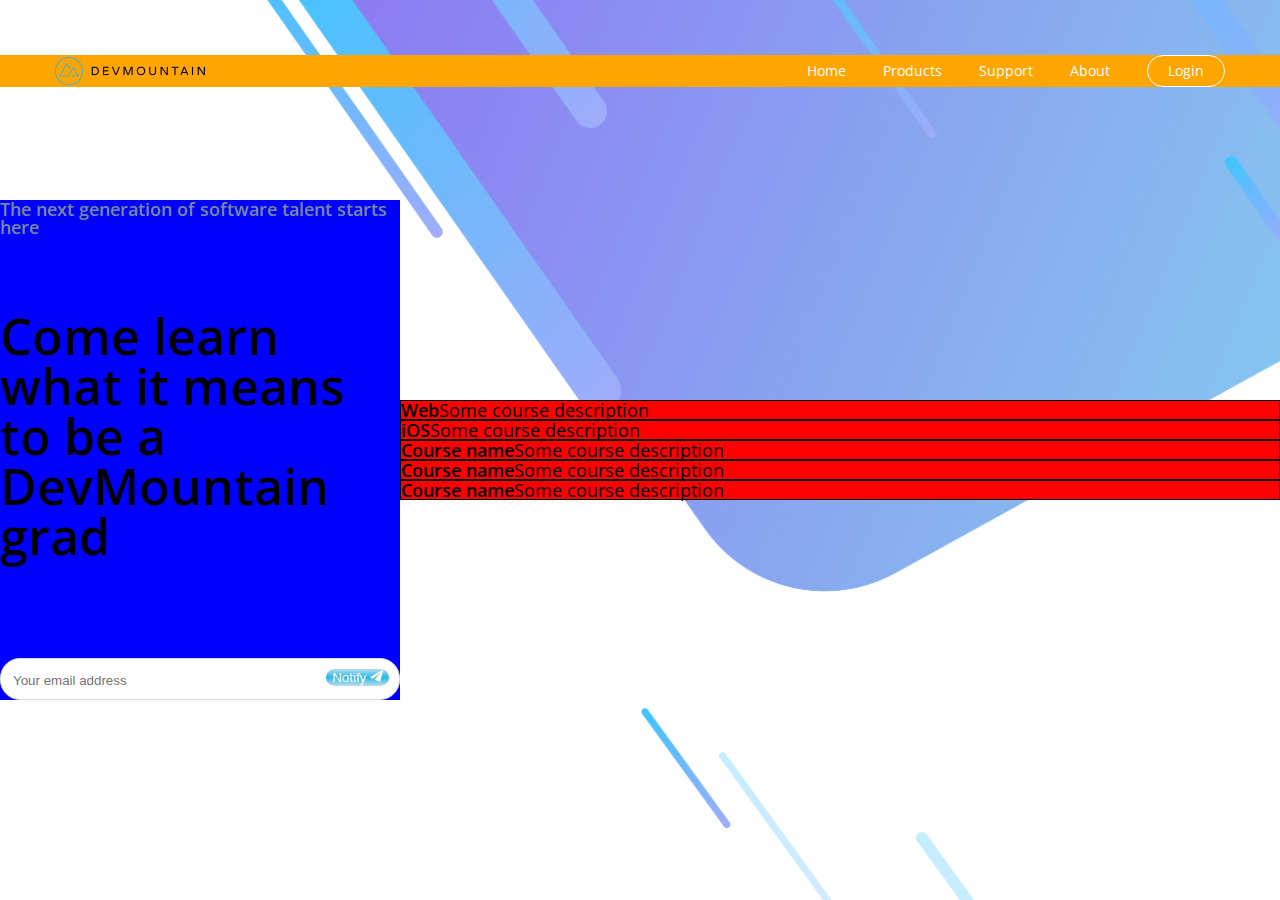
<file: html-css-mini/index.html>
<!doctype html>
<html lang="en">
<head>
    <meta charset="UTF-8">
    <!--Responsive meta tag-->
    <meta name="viewport" content="width=device-width, user-scalable=no, initial-scale=1.0, maximum-scale=1.0, minimum-scale=1.0">
    <meta http-equiv="X-UA-Compatible" content="ie=edge">
    <title>Starter</title>
    <!--STYLES-->
    <link rel="stylesheet" href="reset.css">
    <link rel="stylesheet" href="fonts.css">
    <link rel="stylesheet" href="mini.css">

</head>
<body>

<main role="main">
    
    <header class="main_header">
        <img src="img/logo.png" alt="DevMountain Logo">
        <nav class="main_nav">
            <ul>
                <li>Home</li>
                <li>Products</li>
                <li>Support</li>
                <li>About</li>
                <li id="login">Login</li>
            </ul>
        </nav>
    </header>
    <section class="top_section">

        <div class="left_column">
            <h6>The next generation of software talent starts here</h6>
            <h1>Come learn what it means to be a DevMountain grad</h1>
            <div class="input_wrapper">
                <input class="main_input" type="text" placeholder="Your email address">

                <button>
                    Notify
                    <img class="send_icon" src="img/send_icon.svg" alt="send icon">
                </button>
            </div>
        </div>

        <div class="right_column">

            <div class="carousel_item">
                <header>
                    <div class="item_dot"></div>
                    <h2>Web</h2>
                </header>
                <p>Some course description</p>
            </div>

            <div class="carousel_item">
                <header>
                    <div class="item_dot"></div>
                    <h2>iOS</h2>
                </header>
                <p>Some course description</p>
            </div>

            <div class="carousel_item">
                <header>
                    <div class="item_dot"></div>
                    <h2>Course name</h2>
                </header>
                <p>Some course description</p>
            </div>

            <div class="carousel_item">
                <header>
                    <div class="item_dot"></div>
                    <h2>Course name</h2>
                </header>
                <p>Some course description</p>
            </div>

            <div class="carousel_item">
                <header>
                    <div class="item_dot"></div>
                    <h2>Course name</h2>
                </header>
                <p>Some course description</p>
            </div>
        </div>
    </section>
</main>



</body>
</html>
</file>
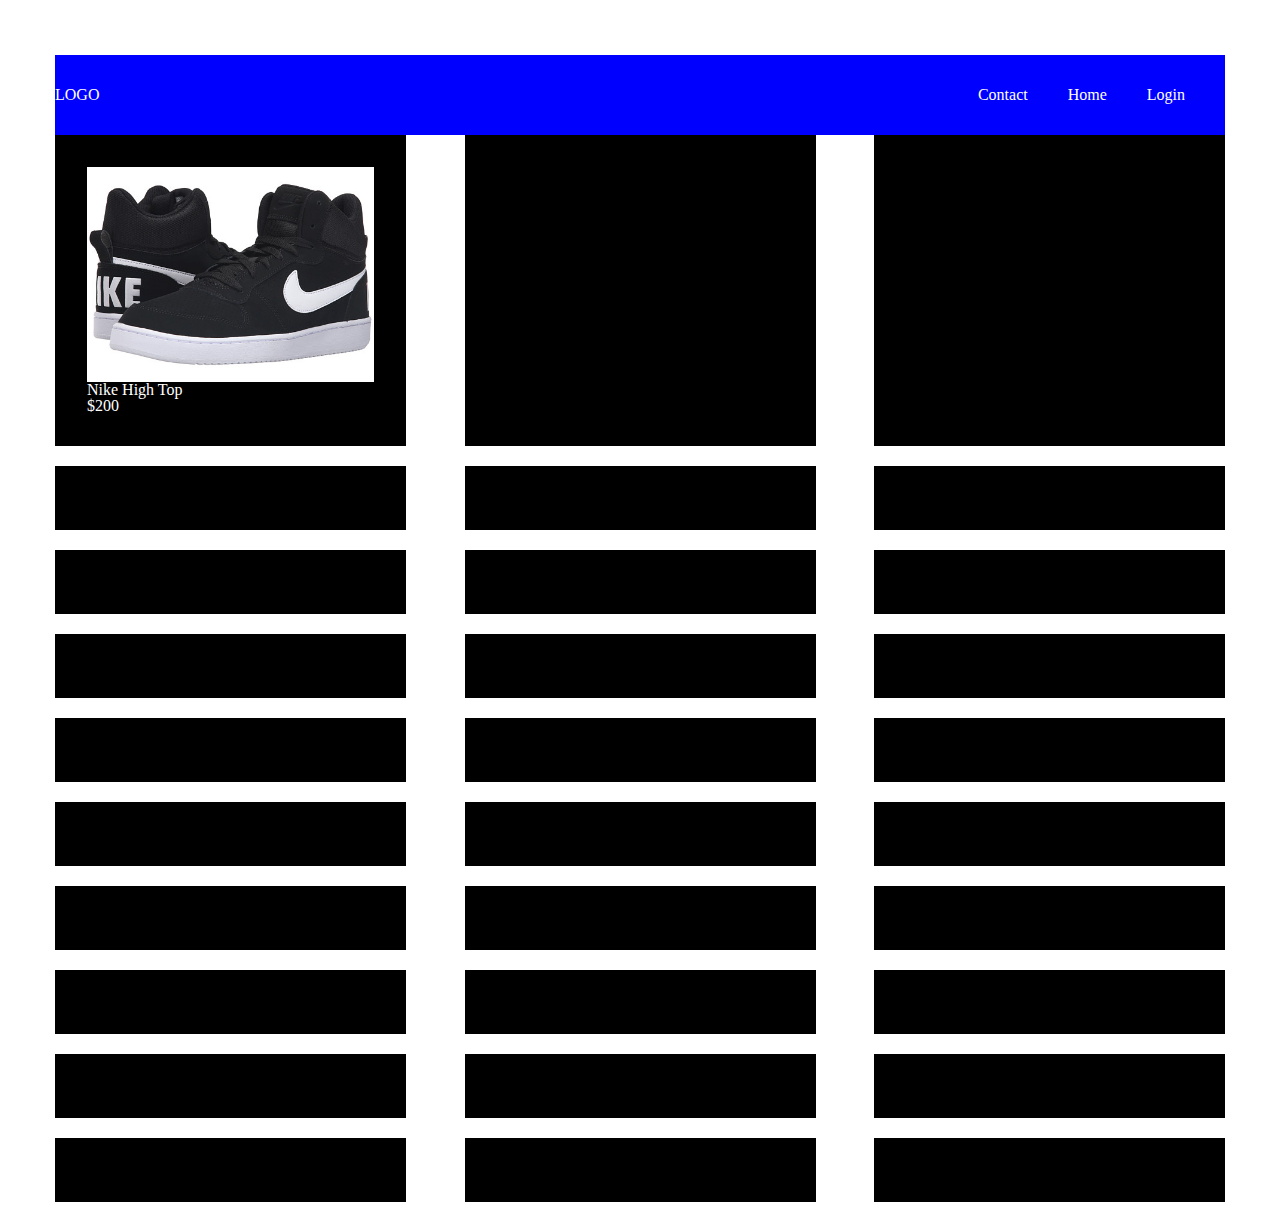
<file: html-day-two/index.html>
<!DOCTYPE html>
<html lang="en">
<head>
    <meta charset="UTF-8">
    <meta name="viewport" content="width=device-width, initial-scale=1.0">
    <meta http-equiv="X-UA-Compatible" content="ie=edge">
    <title>Buttface</title>
    <link rel="stylesheet" href="reset.css">
    <link rel="stylesheet" href="main.css">
</head>
<body>
    <section class="top_section">
        <header>
            <h1>LOGO</h1>
            <nav>
                <ul>
                    <li>Contact</li>
                    <li>Home</li>
                    <li>Login</li>
                </ul>
            </nav>
        </header>
        <section class="product_wrapper">
            <div class="product">
                <img src="./nike.jpg" alt="nike">
                <h1>Nike High Top</h1>
                <p>$200</p>
            </div>
            <div class="product"></div>
            <div class="product"></div>
            <div class="product"></div>
            <div class="product"></div>
            <div class="product"></div>
            <div class="product"></div>
            <div class="product"></div>
            <div class="product"></div>
            <div class="product"></div>
            <div class="product"></div>
            <div class="product"></div>
            <div class="product"></div>
            <div class="product"></div>
            <div class="product"></div>
            <div class="product"></div>
            <div class="product"></div>
            <div class="product"></div>
            <div class="product"></div>
            <div class="product"></div>
            <div class="product"></div>
            <div class="product"></div>
            <div class="product"></div>
            <div class="product"></div>
            <div class="product"></div>
            <div class="product"></div>
            <div class="product"></div>
            <div class="product"></div>
            <div class="product"></div>
            <div class="product"></div>
        </section>
    </section>
</body>
</html>
</file>
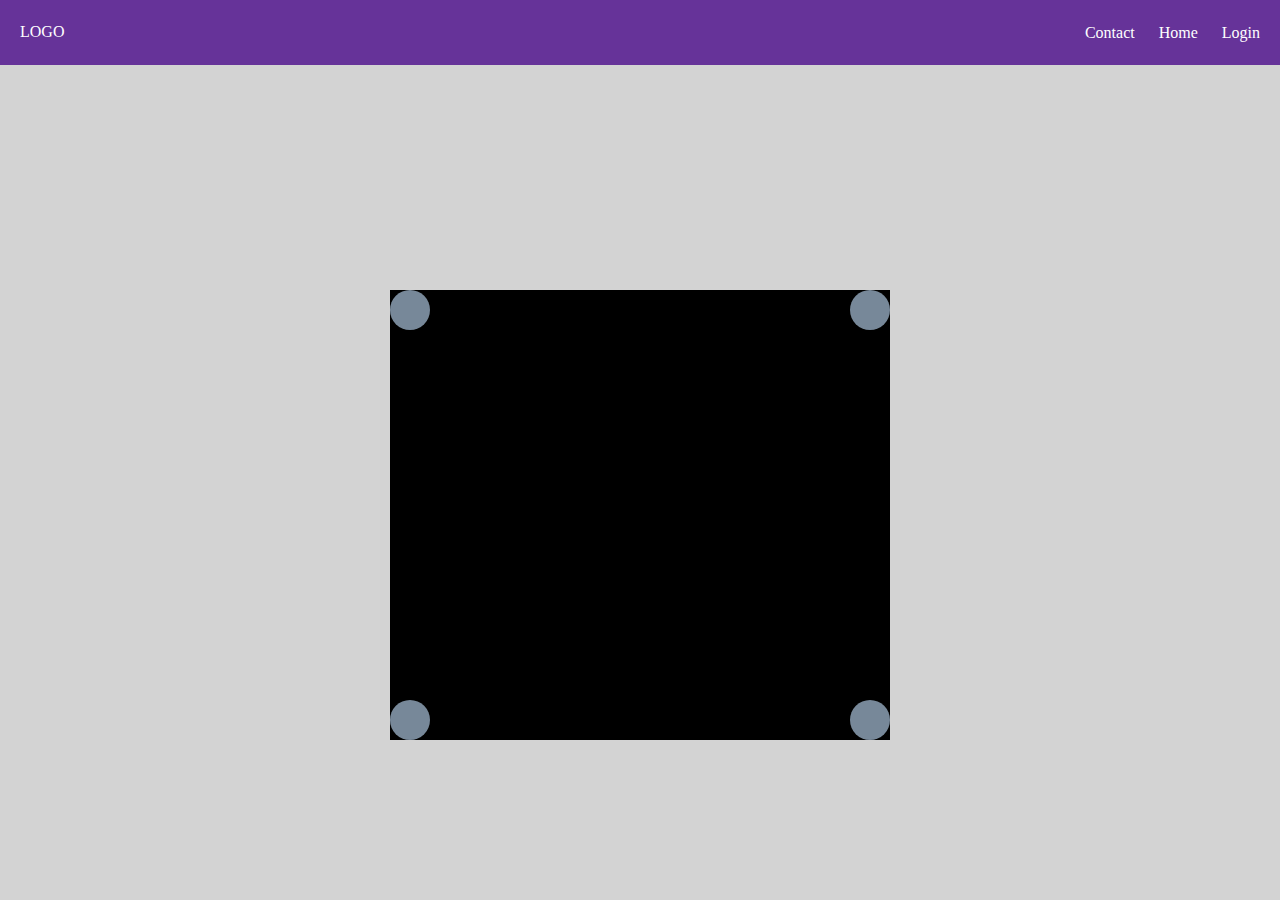
<file: html clone/html-day-two/index.html>
<!DOCTYPE html>
<html lang="en">
<head>
    <meta charset="UTF-8">
    <meta name="viewport" content="width=device-width, initial-scale=1.0">
    <meta http-equiv="X-UA-Compatible" content="ie=edge">
    <title>Buttface</title>
    <link rel="stylesheet" href="reset.css">
    <link rel="stylesheet" href="main.css">
</head>
<header>
    <h1>LOGO</h1>
    <nav>
        <ul>
            <li>Contact</li>
            <li>Home</li>
            <li>Login</li>
        </ul>
    </nav>
</header>
<body>
    <section class="box_outer">
        <div class="circle"></div>
        <div class="circle"></div>
        <div class="circle"></div>
        <div class="circle"></div>                        
    </section>
</body>
</html>
</file>
<file: html-css-mini/fonts.css>
@import url('https://fonts.googleapis.com/css?family=Open+Sans:400,600');


html{
    font-size: 16px;
}

@media (min-width:750px) {
    html {
        font-size: 18px;
    }
}


body {
    font-family: 'Open Sans', sans-serif;
    font-weight: 400;
}


h1,h2,h3,h4,h5,h6 {
    font-weight: 600;
}
</file>
<file: html-css-mini/mini.css>
.main_header{
    position: fixed;
    top: 55px;
    left: 0;
    width: 100%;
    padding: 0px 55px;
    display: flex;
    justify-content: space-between;
    align-items: center;
    background: orange;
}
.main_header img{
    width: 150px;
}
li{
    display: inline-block;
    margin-right: 32px;
    font-size: 14px;
    color: white;
}
li:last-child {
    margin-right: 0;
    border: 1px solid white;
    border-radius: 20px;
    padding: 8px 20px;
}
.top_section{
    height: 100vh;
    width: 100%;
    background: url("./img/huge_bg.png") center;
    background-size: cover;
    display: flex;
    justify-content: center;
    align-items: center;
}
.left_column{
    background: blue;
    width: 400px;
    height: 500px; 
    position: relative;
}
h6{
    color: lightslategray;
    margin-bottom: 75px;
}
h1{
    font-size: 50px;
    flex-wrap: wrap;
}
.input_wrapper{
    width: 100%;
    padding: 10px;
    background: white;
    border: 1px solid gainsboro;
    box-shadow: 5px gray;
    border-radius: 20px;
    position: absolute;
    bottom: 0px;
}
.input_wrapper button{
    background: linear-gradient(to bottom, rgba(179,220,237,1) 0%,rgba(41,184,229,1) 50%,rgba(188,224,238,1) 100%); /* W3C, IE10+, FF16+, Chrome26+, Opera12+, Safari7+ */
    filter: progid:DXImageTransform.Microsoft.gradient( startColorstr='#b3dced', endColorstr='#bce0ee',GradientType=0 ); /* IE6-9 */
    border: 0;
    border-radius: 20px;
    color: white;
    float: right;
}
.main_input{
    border: 0;
}

.right_column{
    background: yellow;
    flex-grow: 1;
}
.carousel_item{
    background: red;
    border: solid black 1px;
    display: flex;
    flex-direction: row;
}
</file>
<file: html-day-two/main.css>
.top_section{
    width: 100%;
    min-height: 100vh;
    background: ;
    padding-top: 55px;
    padding-left: 55px;
    padding-right: 55px;
}
header{
    background: blue;
    display: flex;
    justify-content: space-between;
    color: white;
    padding: 32px 0;
}

ul {
    display: flex;
}
li{
    margin-right: 40px;
}

.product_wrapper{
    display: flex;
    flex-wrap: wrap;
    justify-content: space-between;
}

.product{
    width: 30%;
    background: black;
    margin-bottom: 20px;
    padding: 32px;
    color: white;
    display: flex;
    flex-direction: column;
}
.product img{
    width: 100%
}

@media(max-width:750px){
    .product{
        flex-direction: column-reverse;
    }
}
</file>
<file: html clone/html-day-two/main.css>
body{
    background: lightgrey;
    height: 100%;
}
html{
    height: 100%;
}
header{
    background: rebeccapurple;
    width: 100%;
    height: 65px;
    color: white;
    position: relative;
}
h1{
    position: absolute;
        left: 20px;
        top: 24px;
}
nav{
    position: absolute;
        right: 20px;
        top: 25px;
}
li{
    margin-left: 20px;
    display: inline-block;
}
.box_outer{
    background: black;
    width: 500px;
    height: 50vh;
    margin: auto;
    margin-top: 25vh;
    position: relative;
}
.circle{
    background: lightslategray;
    width: 40px;
    height: 40px;
    border-radius: 50%;
    position: absolute;
}

.circle:nth-child(1){
    top: 0;
    left: 0;
}
.circle:nth-child(2){
    top: 0;
    right: 0;
}.circle:nth-child(3){
    bottom: 0;
    left: 0;
}.circle:nth-child(4){
    bottom: 0;
    right: 0;
}
</file>
